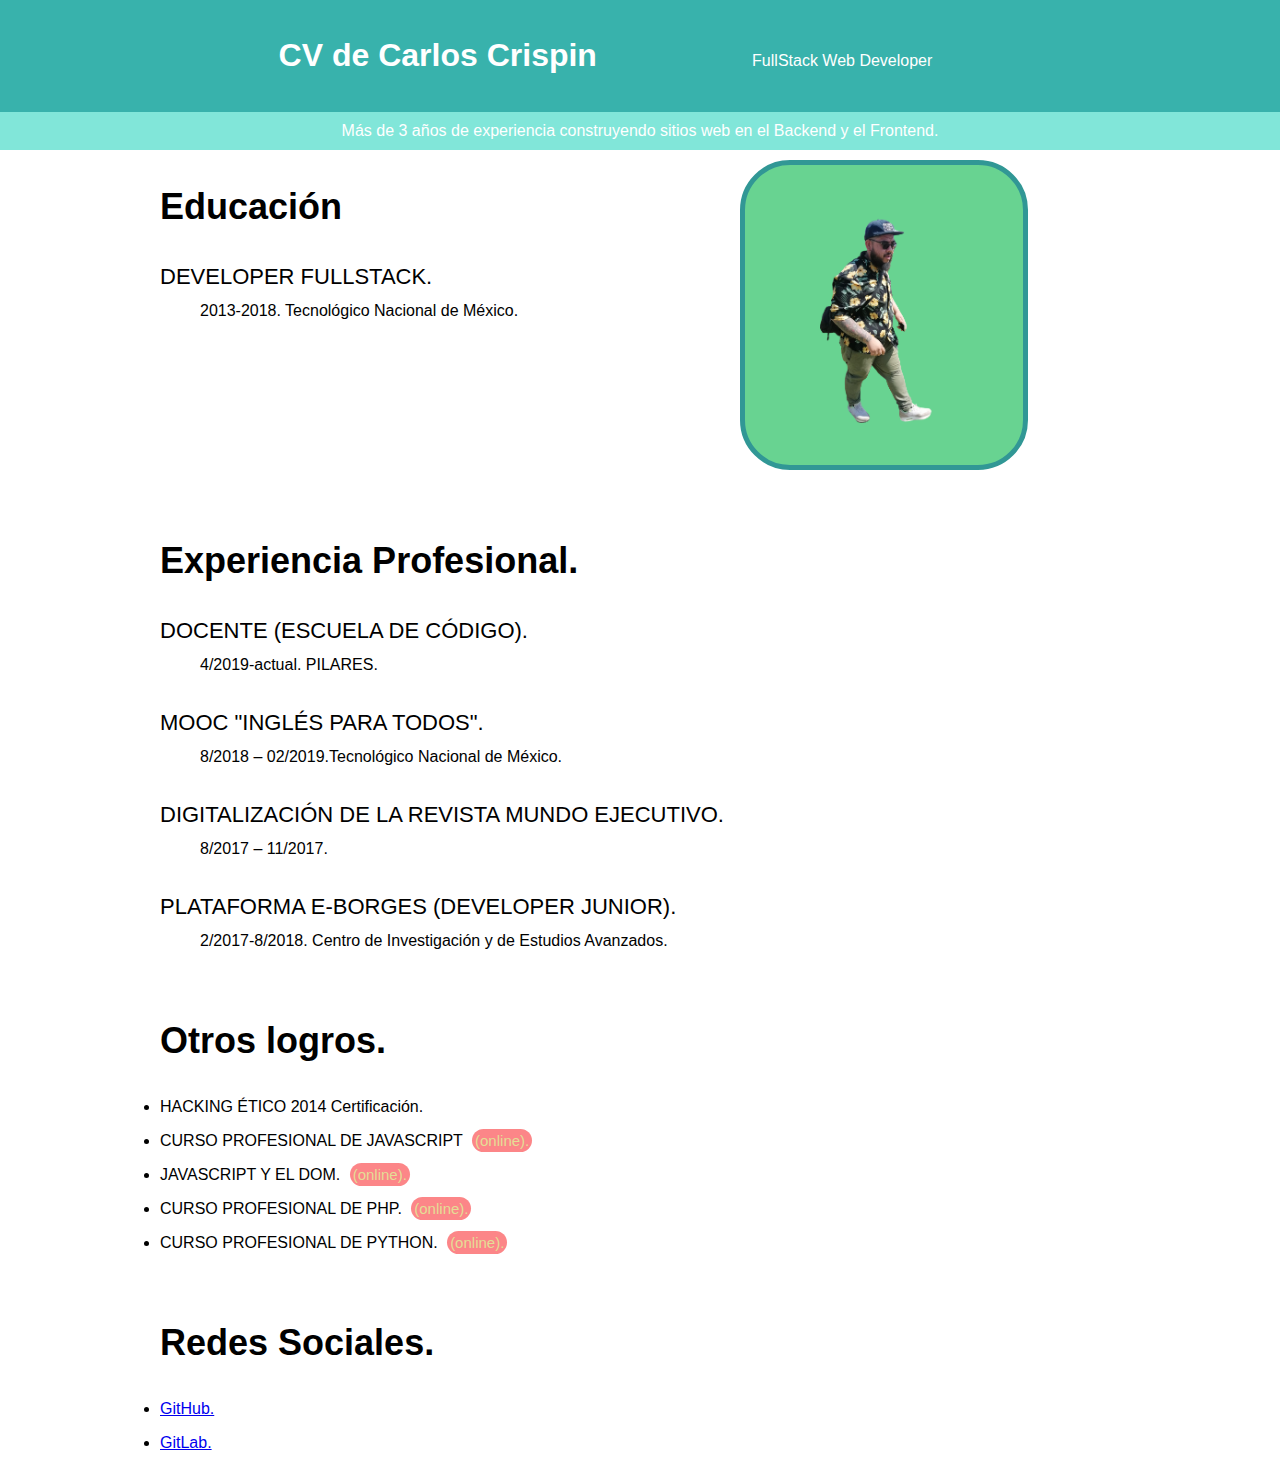
<file: CV/index.html>
<!-- declaracion de tipo de documento -->
<!DOCTYPE html>
<!-- base raíz -->
<html lang="es">
  <head>
    <!-- datos que describen otros datos -->
    <meta charset="UTF-8" />
    <!-- info añadida sobre la información inicial -->
    <meta name="viewport" content="width=device-width, initial-scale=1.0" />
    <meta
      name="description"
      content="Carlos es un desarrollador Web con 2 años de experiencia trabajando en el Backend y el Frontend"
    />
    <!--   <meta property="og:title" content="The Rock" />
    <meta property="og:type" content="video.movie" />
    <meta property="og:url" content="http://www.imdb.com/title/tt0117500/" />
    <meta
      property="og:image"
      content="http://ia.media-imdb.com/images/rock.jpg"
    /> -->
    <link rel="stylesheet" href="style.css" />
    <title>Juan Carlos Crispin Gómez</title>
  </head>
  <body style="font-family: Arial, Helvetica, sans-serif;margin: 0;">
    <header
      style="background-color: #38B2AC; color: #fff; text-align: center;padding: 16px;"
    >
      <h1 style="display: inline-block;width: 400px;font-weight: 700;">
        CV de Carlos Crispin
      </h1>
      <p style="display: inline-block;width: 400px;font-weight: 200;">
        FullStack Web Developer
      </p>
    </header>
    <div
      style="background-color:#81E6D9;color:white;padding: 10px;text-align: center;"
    >
      Más de 3 años de experiencia construyendo sitios web en el Backend y el
      Frontend.
    </div>

    <section>
      <div style="width: 960px;margin-left:auto;margin-right:auto;">
        <div>
          <div style="display:inline-block;width:60%; vertical-align:top;">
            <h3 style="font-size: 36px;font-weight: 700;">Educación</h3>
            <dl>
              <dt
                style="font-size: 22px;text-transform: uppercase;margin-bottom: 12px;margin-top: 36px;"
              >
                Developer FullStack.
              </dt>
              <dd>2013-2018. Tecnológico Nacional de México.</dd>
            </dl>
          </div>
          <div style="display:inline-block;width: 30%; margin-top: 10px;">
            <div
            style="padding: 15px; background-color: #68D391; border-radius: 50px;border: 5px solid #319795;text-align: center
            ;"
          >
            <img src="img/fondo.png" alt="perfil" style="width:200px;" />
          </div>
          </div>
        </div>

        <div style="margin-top:70px">
          <h3 style="font-size: 36px;font-weight: 700;">
            Experiencia Profesional.
          </h3>
          <dl>
            <dt
              style="font-size: 22px;text-transform: uppercase;margin-bottom: 12px;margin-top: 36px;"
            >
              Docente (Escuela de código).
            </dt>
            <dd>4/2019-actual. PILARES.</dd>

            <dt
              style="font-size: 22px;text-transform: uppercase;margin-bottom: 12px;margin-top: 36px;"
            >
              MOOC "Inglés para todos".
            </dt>
            <dd>
              8/2018 – 02/2019.Tecnológico Nacional de México.
            </dd>
            <dt
              style="font-size: 22px;text-transform: uppercase;margin-bottom: 12px;margin-top: 36px;"
            >
              Digitalización de la Revista Mundo Ejecutivo.
            </dt>
            <dd>
              8/2017 – 11/2017.
            </dd>
            <dt
              style="font-size: 22px;text-transform: uppercase;margin-bottom: 12px;margin-top: 36px;"
            >
              Plataforma E-borges (developer junior).
            </dt>
            <dd>
              2/2017-8/2018. Centro de Investigación y de Estudios Avanzados.
            </dd>
          </dl>
        </div>
        <!-- <div style="margin-top:70px">

            <h3 style="font-size: 36px;font-weight: 700;">
              Otros logros academicos.
            </h3>
            <dl>
              <dt
                style="font-size: 22px;text-transform: uppercase;margin-bottom: 12px;margin-top: 36px;"
              >
                Hacking ético.
              </dt>
              <dd>2014 Certificación.</dd>
              <dt
                style="font-size: 22px;text-transform: uppercase;margin-bottom: 12px;margin-top: 36px;"
              >
                Curso Profesional de JavaScript.
              </dt>
              <dd>2020 Certificación.</dd>
              <dt
                style="font-size: 22px;text-transform: uppercase;margin-bottom: 12px;margin-top: 36px;"
              >
                Curso Profesional de JavaScript.<span style="border-radius:20px;background-color:#fc8688;margin-left:25px; color:#e5dd95;font-size :10px;padding:8px">(online).</span>
              </dt>
              <dd>2020 Certificación.</dd>
              <dt
                style="font-size: 22px;text-transform: uppercase;margin-bottom: 12px;margin-top: 36px;"
              >
              JavaScript y el DOM.<span style="border-radius:20px;background-color:#fc8688;margin-left:25px; color:#e5dd95;font-size :10px;padding:8px">(online).</span>
              </dt>
              <dd>2020 Certificación.</dd>
              <dt
                style="font-size: 22px;text-transform: uppercase;margin-bottom: 12px;margin-top: 36px;"
              >
              Curso profesional de PHP.<span style="border-radius:20px;background-color:#fc8688;margin-left:25px; color:#e5dd95;font-size :10px;padding:8px">(online).</span>
              </dt>
              <dd>2020 Certificación.</dd>
              <dt
                style="font-size: 22px;text-transform: uppercase;margin-bottom: 12px;margin-top: 36px;"
              >
              Curso Profesional de Python. <span style="border-radius:20px;background-color:#fc8688;margin-left:25px; color:#e5dd95;font-size :10px;padding:8px">(online).</span>

              </dt>
              <dd>2020 Certificación.</dd>
            </dl>
          </div> -->
        <div style="margin-top:70px">
          <h3 style="font-size: 36px;font-weight: 700;">
            Otros logros.
          </h3>
          <ul style="margin-top:12px;padding:0px;">
            <li style="margin-top:16px">HACKING ÉTICO 2014 Certificación.</li>
            <li style="margin-top:16px">
              CURSO PROFESIONAL DE JAVASCRIPT
              <span
                style="border-radius:20px;background-color:#fc8688;margin-left:5px; color:#e5dd95;font-size :15px;padding:3px"
                >(online).</span
              >
            </li>
            <li style="margin-top:16px">
              JAVASCRIPT Y EL DOM.
              <span
                style="border-radius:20px;background-color:#fc8688;margin-left:5px; color:#e5dd95;font-size :15px;padding:3px"
                >(online).</span
              >
            </li>
            <li style="margin-top:16px">
              CURSO PROFESIONAL DE PHP.
              <span
                style="border-radius:20px;background-color:#fc8688;margin-left:5px; color:#e5dd95;font-size :15px;padding:3px"
                >(online).</span
              >
            </li>
            <li style="margin-top:16px">
              CURSO PROFESIONAL DE PYTHON.
              <span
                style="border-radius:20px;background-color:#fc8688;margin-left:5px; color:#e5dd95;font-size :15px;padding:3px"
                >(online).</span
              >
            </li>
          </ul>
        </div>
        <div style="margin-top:70px">
          <h3 style="font-size: 36px;font-weight: 700;">
            Redes Sociales.
          </h3>
          <ul style="margin-top:12px;padding:0px;">
            <li style="margin-top:16px">
              <a href="https://github.com/CarlossCrispin" target="_blank"
                >GitHub.</a
              >
            </li>
            <li style="margin-top:16px">
              <a href="https://gitlab.com/dashboard/projects" target="_blank"
                >GitLab.</a
              >
            </li>
          </ul>
        </div>
      </div>
    </section>
  </body>
</html>
</file>
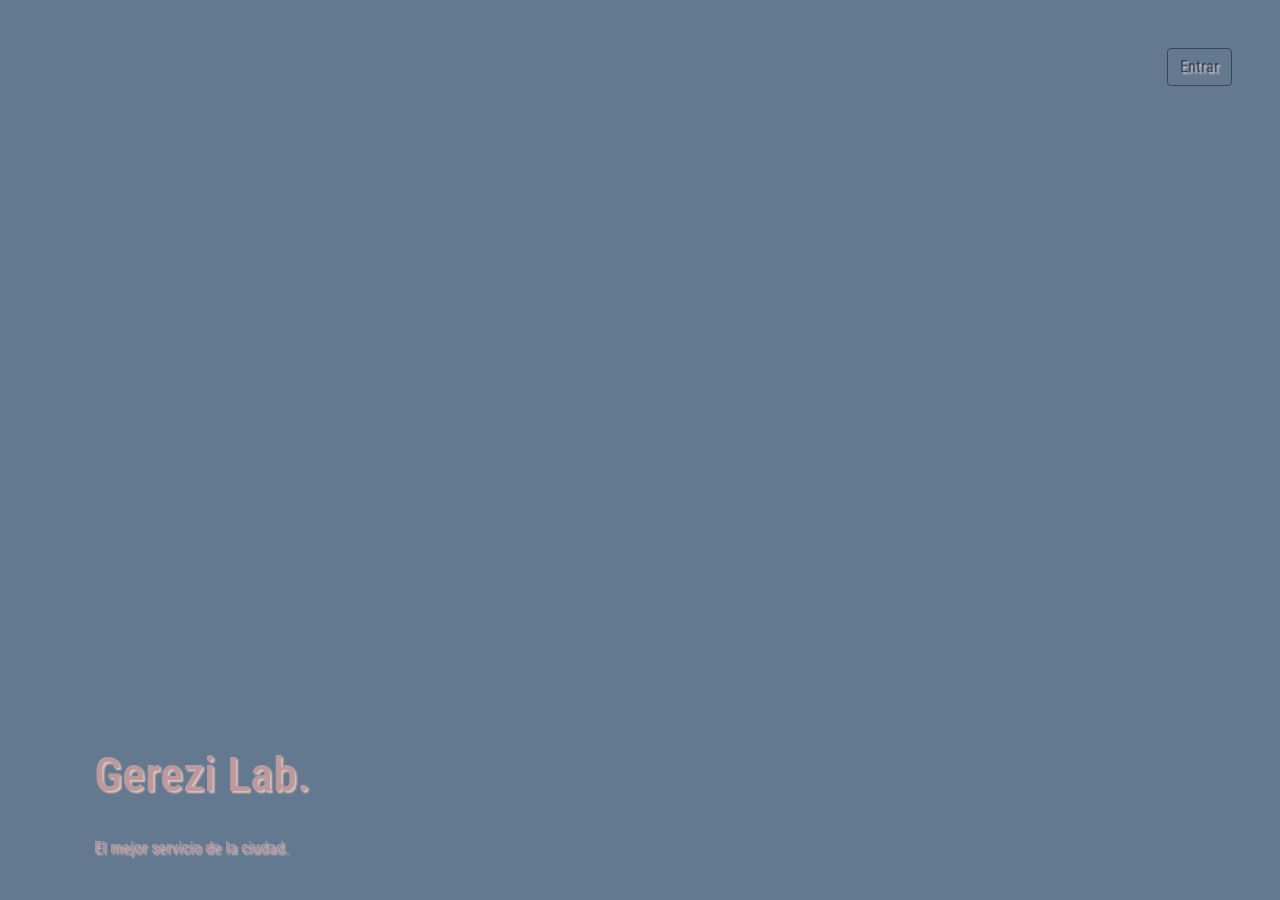
<file: Gerezi/index.html>
<!DOCTYPE html>
<html lang="es">
  <head>
    <meta charset="UTF-8" />
    <meta name="description" content="nails,uñas,esmalte,spa" />
    <meta http-equiv="X-UA-Compatible" content="IE=7" />
    <meta name="keywords" content="nails" />
    <meta name="author" content="@CarlossCrispin" />
    <meta name="viewport" content="width=device-width, initial-scale=1.0" />
    <!-- fonts -->
    <link href="https://fonts.googleapis.com/css?family=Dancing+Script|Roboto+Condensed&display=swap" rel="stylesheet">
    <!-- bootstrap -->
    <link
      rel="stylesheet"
      href="https://stackpath.bootstrapcdn.com/bootstrap/4.4.1/css/bootstrap.min.css"
      integrity="sha384-Vkoo8x4CGsO3+Hhxv8T/Q5PaXtkKtu6ug5TOeNV6gBiFeWPGFN9MuhOf23Q9Ifjh"
      crossorigin="anonymous"
    />
    <link rel="stylesheet" href="style/normalize.css" />
    <link rel="stylesheet" href="style/style.css" />
    <link rel="stylesheet" href="style/animated.css" />
    <link rel="icon" type="image/png" href="images/icon.png">
    <title>Gerezi</title>
  </head>
  <body>
    <header class="header-main p-5">
       <a href="home.html" class="btn btn-outline-dark float-right animated bounce infinite "> Entrar</a>
     
      <div class="container fixed-bottom p-4">
          <div class="mt-auto">
              <h1 class="animated bounceInLeft">Gerezi Lab.</h1>
              <p class="animated bounceInLeft">El mejor servicio de la ciudad.</p>
          </div>

      </div>
    </header>
  </body>
  <script
    src="https://code.jquery.com/jquery-3.4.1.slim.min.js"
    integrity="sha384-J6qa4849blE2+poT4WnyKhv5vZF5SrPo0iEjwBvKU7imGFAV0wwj1yYfoRSJoZ+n"
    crossorigin="anonymous"
  ></script>
  <script
    src="https://cdn.jsdelivr.net/npm/popper.js@1.16.0/dist/umd/popper.min.js"
    integrity="sha384-Q6E9RHvbIyZFJoft+2mJbHaEWldlvI9IOYy5n3zV9zzTtmI3UksdQRVvoxMfooAo"
    crossorigin="anonymous"
  ></script>
  <script
    src="https://stackpath.bootstrapcdn.com/bootstrap/4.4.1/js/bootstrap.min.js"
    integrity="sha384-wfSDF2E50Y2D1uUdj0O3uMBJnjuUD4Ih7YwaYd1iqfktj0Uod8GCExl3Og8ifwB6"
    crossorigin="anonymous"
  ></script>
</html>
</file>
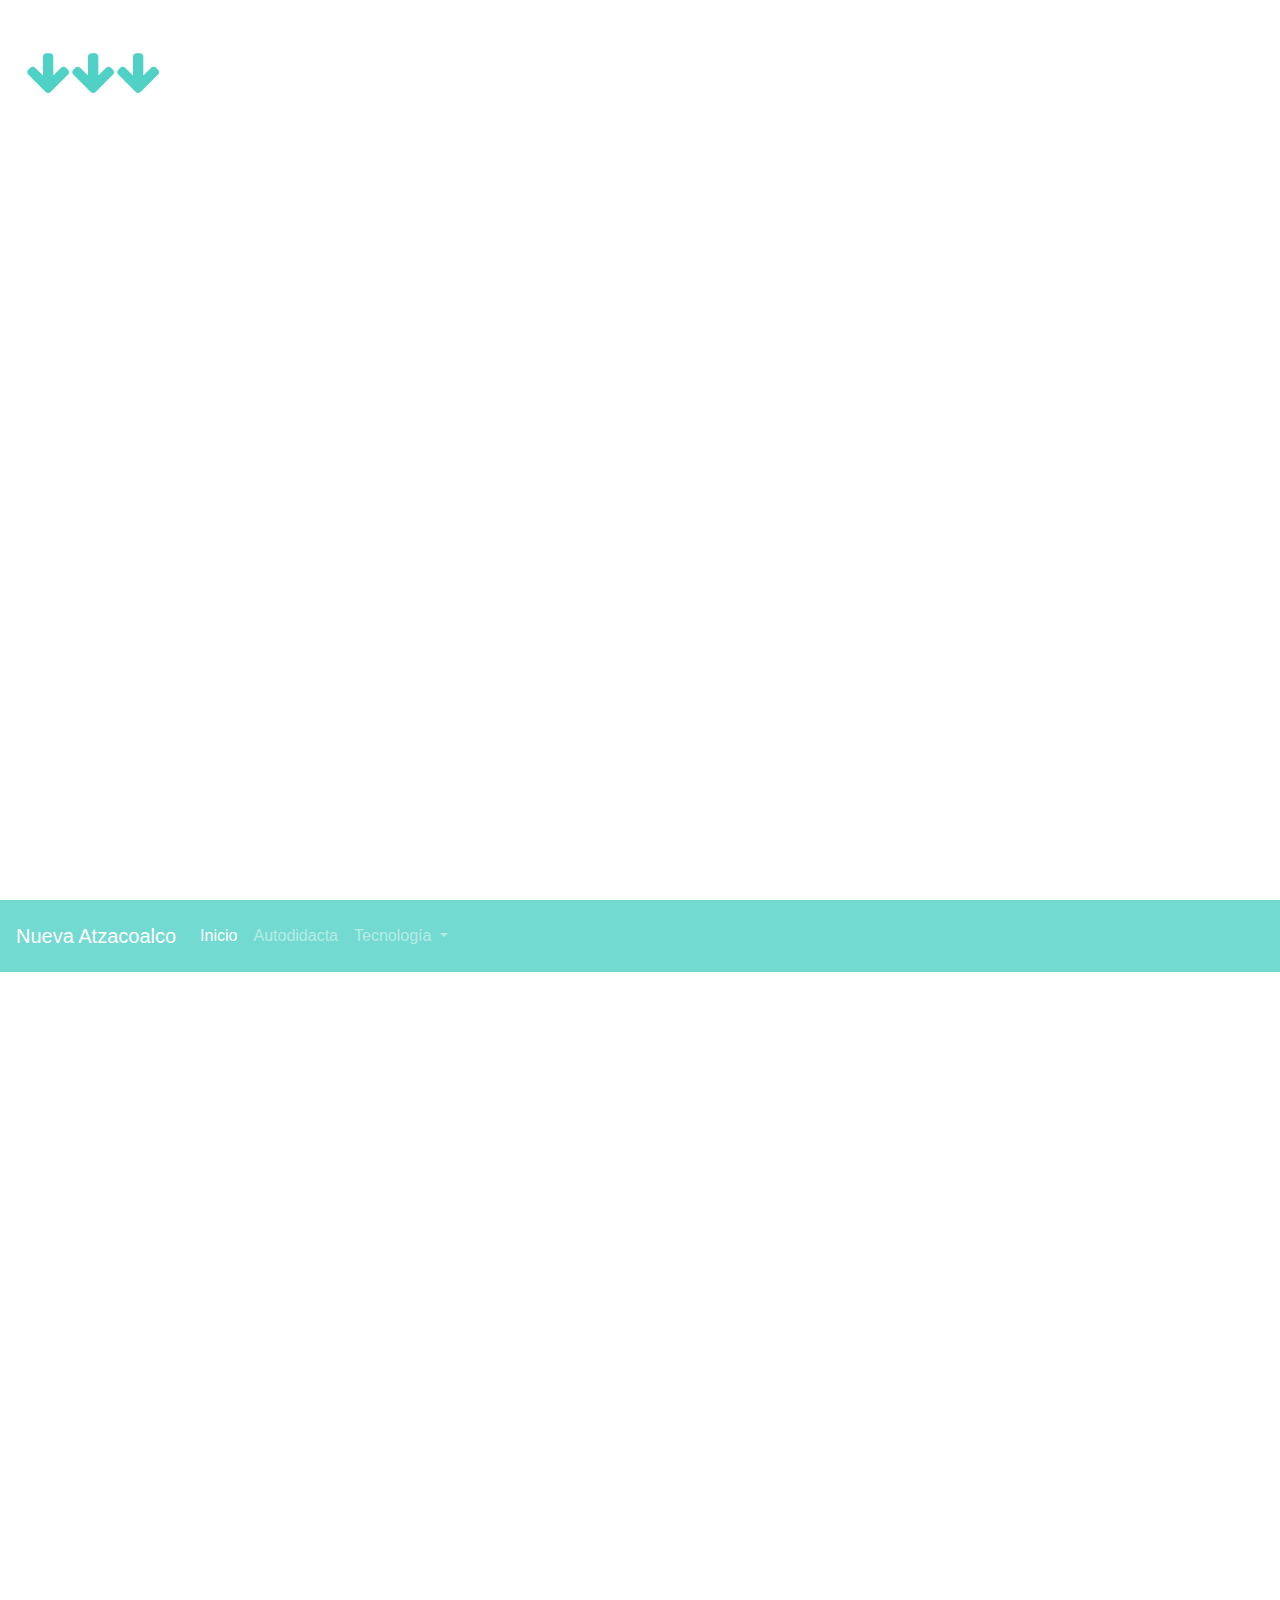
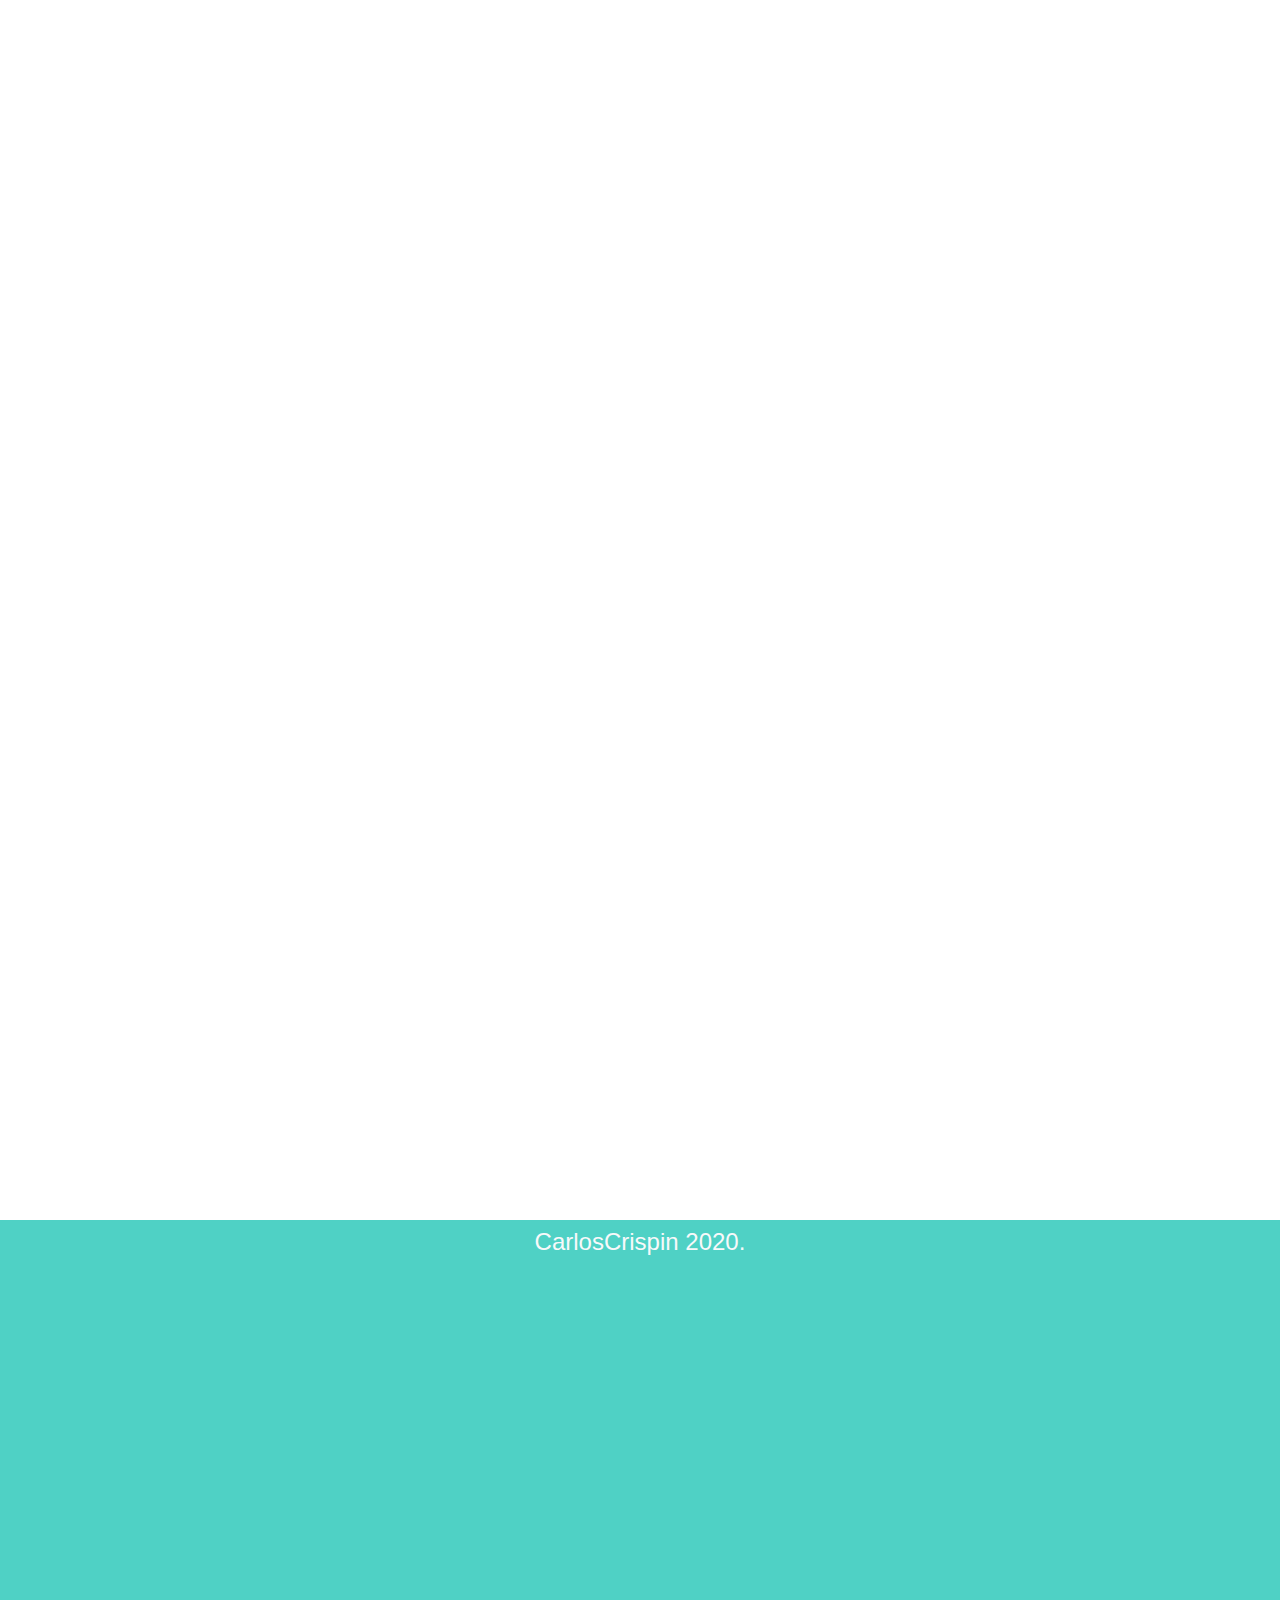
<file: info/index.html>
<!DOCTYPE html>
<html lang="en">
  <head>
    <!-- Required meta tags -->
    <meta charset="utf-8" />
    <meta
      name="viewport"
      content="width=device-width, initial-scale=1, shrink-to-fit=no"
    />

    <!-- Bootstrap CSS -->
    <link
      rel="stylesheet"
      href="https://stackpath.bootstrapcdn.com/bootstrap/4.4.1/css/bootstrap.min.css"
      integrity="sha384-Vkoo8x4CGsO3+Hhxv8T/Q5PaXtkKtu6ug5TOeNV6gBiFeWPGFN9MuhOf23Q9Ifjh"
      crossorigin="anonymous"
    />
    <!-- animacion -->
    <link rel="stylesheet" href="./css/animate.css" />
    <!-- iconos -->
    <link
      rel="stylesheet"
      href="https://cdnjs.cloudflare.com/ajax/libs/font-awesome/4.7.0/css/font-awesome.min.css"
    />
    <!-- interno -->
    <link rel="stylesheet" href="./css/style.css" />
    <link rel="icon" type="image/png" href="./img/13.svg" />
    <title>Nueva Atzacoalco</title>
  </head>
  <body>
    <!-- dir -->
    <div class="middle animated bounceInUp" id="inicio">
      <i
        class="fa fa-arrow-down wow bounce "
        data-wow-iteration="infinite"
      ></i>
      <br>
      <i
        class="fa fa-arrow-down wow bounce "
        data-wow-iteration="infinite"
      ></i>
      <br>
      <i
        class="fa fa-arrow-down wow bounce "
        data-wow-iteration="infinite"
      ></i>
      
    </div>
    <!-- hero -->
    <header class="hero" id="hero">
      <div>
        <h1
          class="animated bounceInLeft"
          data-wow-iteration="infinite"
          data-wow-duration="500ms"
        >
          La educación es un derecho de todas y todos.
        </h1>
        <p
          class="wow bounceInUp"
        >
          ¿Por que ser autodidacta con el uso de las tecnologías?.
        </p>
      </div>
    </header>

    <!-- navegacion -->
    <nav
      class="nav navbar sticky-top navbar-expand-lg navbar-dark bg-dark py-3"
    >
      <a class="navbar-brand" href="#inicio">Nueva Atzacoalco</a>
      <button
        class="navbar-toggler"
        type="button"
        data-toggle="collapse"
        data-target="#navbarSupportedContent"
        aria-controls="navbarSupportedContent"
        aria-expanded="false"
        aria-label="Toggle navigation"
      >
        <span class="navbar-toggler-icon"></span>
      </button>

      <div class="collapse navbar-collapse" id="navbarSupportedContent">
        <ul class="navbar-nav mr-auto">
          <li class="nav-item active">
            <a class="nav-link" href="#ini"
              >Inicio <span class="sr-only">(current)</span></a
            >
          </li>
          <li class="nav-item">
            <a class="nav-link" href="#autodidacta">Autodidacta</a>
          </li>

          <li class="nav-item dropdown">
            <a
              class="nav-link dropdown-toggle"
              href="#"
              id="navbarDropdown"
              role="button"
              data-toggle="dropdown"
              aria-haspopup="true"
              aria-expanded="false"
            >
              Tecnología
            </a>
            <div class="dropdown-menu" aria-labelledby="navbarDropdown">
              <a class="dropdown-item" href="#tec">Beneficios</a>
              <div class="dropdown-divider"></div>
              <a class="dropdown-item" href="#autonomia">Autonomía</a>
              <a class="dropdown-item" href="#pen">Pensamiento</a>
              <a class="dropdown-item" href="#trabajo">Trabajo</a>
              <a class="dropdown-item" href="#flexi">Flexibilidad</a>
            </div>
          </li>
        </ul>
      </div>
    </nav>

    <!-- main -->
    <div class="container">
      <div class="pantalla">
        <h1 class="wow bounceInDown text-center mb-4">PILARES</h1>
        <h1 class="wow bounceInDown text-center mb-4">Nueva Atzacoalco</h1>
        <hr class="wow bounceInDown"/>
      </div>
      

      <div class="col-12 mt-2">
        <!-- 1 -->
        <div class="row pantalla" id="autodidacta">
          <div class="col-12 col-md-6  align-self-center pantalla">
            <h4 class="wow bounceInLeft text-center">
              ¿Qué es ser una persona autodidacta?
            </h4>
            <p class="text-justify wow bounceInLeft mt-5">
              Un autodidacta es aquel que se instruye y realiza el aprendizaje
              de nuevos conocimientos a través de sus propios medios, es decir,
              no busca la instrucción y la enseñanza a partir de los medios
              tradicionales como la escuela o los maestros, sino que opta por
              aprender los conocimientos por su propios medios (libros, medios audivisuales o el uso de la internet).
            </p>
          </div>
          <div
            class="col-12 col-md-6  wow-imgage wow animated bounceInRight"
          >
            <img src="./img/read.svg" alt="read" class="img-fluid" />
          </div>
        </div>
        <!-- 2 -->
        <div class="row pantalla" id="tec">
          <div
            class="col-6  wow-imgage wow animated bounceInDown mt-5 align-self-center pantalla"
          >
            <img src="./img/10.png" alt="read" class="img-fluid" />
          </div>
          <div class="col-6 align-self-center pantalla">
            <h4 class="tex-center wow zoomIn mt-5">
              Beneficios del uso de la tecnología en la educación.
            </h4>
            <p
              class="text-justify wow bounceInUp mt-5"
              
              id="autod"
            >
              Facilita la comprensión. El uso de herramientas tecnológicas
              motiva y hace que los estudiantes mantengan la atención más
              fácilmente. Consecuentemente, los contenidos se asimilan más
              rápido.
            </p>
            <hr class="text-justify wow bounceInUp mt-5"  />
          </div>
        </div>
        <!-- 3 -->
        <div class="row pantalla" id="autonomia">
          <div class="col-12 col-md-6  align-self-center pantalla" id="auto">
            <h4 class="tex-center wow zoomIn mt-5">
              Autonomía.
            </h4>
            <p class="text-justify wow bounceInLeft mt-5" >
              Desarrollan el autoaprendizaje para formar personas
              autosuficientes capaces de resolver cualquier problema real. El
              uso de tecnologías propicia proponer estudios de casos y hacerles
              partícipes de la propia administración y gestión de los
              contenidos. Se trata de una metodología dónde se enseña a los
              aprendizs a aprender a aprender, construir su propio conocimiento.
              Además, Internet permite infinidad de fuentes de información y
              propicia la habilidad de seleccionar y gestionar la más apropiada.
            </p>
          </div>
          <div
            class="col-12 col-md-6  wow-imgage wow animated bounceInRight"
          >
            <img src="./img/3.svg" alt="read" class="img-fluid" />
            <hr class="text wow bounceInRight mt-5"  />
          </div>
        </div>
        <!-- 4 -->
        <div class="row pantalla" id="pen">
          <div class="col-6 align-self-center pantalla">
            <h4 class="tex-center wow zoomIn mt-5">
              Pensamiento crítico.
            </h4>
            <p class="text-justify wow bounceInLeft mt-5" >
              Internet y las redes sociales significan
              compartir puntos de vista y opiniones, debatir es muy importante
              cuando los cerebros se están desarrollando. Además, la enorme
              posibilidad que te da la tecnología de romper el paradigma
              espacio-tiempo, permite interconectar infinitas fuentes de
              conocimiento a nivel mundial, conectar con personas de otros
              países y culturas e intercambiar información.
            </p>
            <hr class="wow bounceInLeft mt-5"  />
          </div>
          <div
            class="col-6  wow-imgage wow bounceInRight align-self-center pantalla"
          >
            <img src="./img/2.svg" alt="read" class="img-fluid" />
          </div>
        </div>
        <!-- 5 -->
        <div class="row pantalla" id="trabajo">
          <div
            class="col-12 col-md-6  wow-imgage wow animated bounceInDown pantalla"
          >
            <img src="./img/11.svg" alt="read" class="img-fluid" />
          </div>
          <div class="col-12 col-md-6 align-self-center ">
            <h4 class="tex-center wow zoomIn mt-5">
              Trabajo en equipo. 
            </h4>
            <p class="text-justify wow bounceInRight mt-5" >
              La tecnología genera interacción entre los
              aprendizs y favorece el trabajo en equipo. En el ámbito profesional
              la mayoría de los proyectos que se desarrollan son en equipo y
              requieren la colaboración de diferentes profesionales, desarrollar
              la capacidad de trabajo en equipo ya desde niños es fundamental.
            </p>
            <hr class="wow bounceInRight mt-5"  />
          </div>
        </div>
        <!-- 6 -->
        <div class="row pantalla" id="flexi">
          <div class="col-6 align-self-center pantalla">
            <h4 class="tex-center wow zoomIn mt-5">
              Flexibilidad. 
            </h4>
            <p class="text-justify wow bounceInLeft mt-5" >
              Los estudiantes pueden seguir ritmos distintos en su
              aprendizaje teniendo contenidos adicionales o materiales de apoyo
              dependiendo de las necesidades.
            </p>
          </div>
          <div
            class="col-6  wow-imgage wow animated bounceInRight mt-5 align-self-center align-self-center"
            data-wow-delay="0.3s"
          >
            <img src="./img/12.png" alt="read" class="img-fluid" />
          </div>
        </div>
      </div>
    </div>

    <!-- footer  -->
    <div
      class="py-2 text-center text-light align-self-center pantalla"
      style="background-color: #4FD1C5;"
    >
      <div class="align-self-center">
        <h4>CarlosCrispin 2020.</h4>
      </div>
    </div>
  </body>
  <!-- Optional JavaScript -->
  <!-- jQuery first, then Popper.js, then Bootstrap JS -->
  <script
    src="https://code.jquery.com/jquery-3.4.1.slim.min.js"
    integrity="sha384-J6qa4849blE2+poT4WnyKhv5vZF5SrPo0iEjwBvKU7imGFAV0wwj1yYfoRSJoZ+n"
    crossorigin="anonymous"
  ></script>
  <script
    src="https://cdn.jsdelivr.net/npm/popper.js@1.16.0/dist/umd/popper.min.js"
    integrity="sha384-Q6E9RHvbIyZFJoft+2mJbHaEWldlvI9IOYy5n3zV9zzTtmI3UksdQRVvoxMfooAo"
    crossorigin="anonymous"
  ></script>
  <script
    src="https://stackpath.bootstrapcdn.com/bootstrap/4.4.1/js/bootstrap.min.js"
    integrity="sha384-wfSDF2E50Y2D1uUdj0O3uMBJnjuUD4Ih7YwaYd1iqfktj0Uod8GCExl3Og8ifwB6"
    crossorigin="anonymous"
  ></script>
  <!-- interno -->
  <script src="./js/wow.js"></script>
</html>
</file>
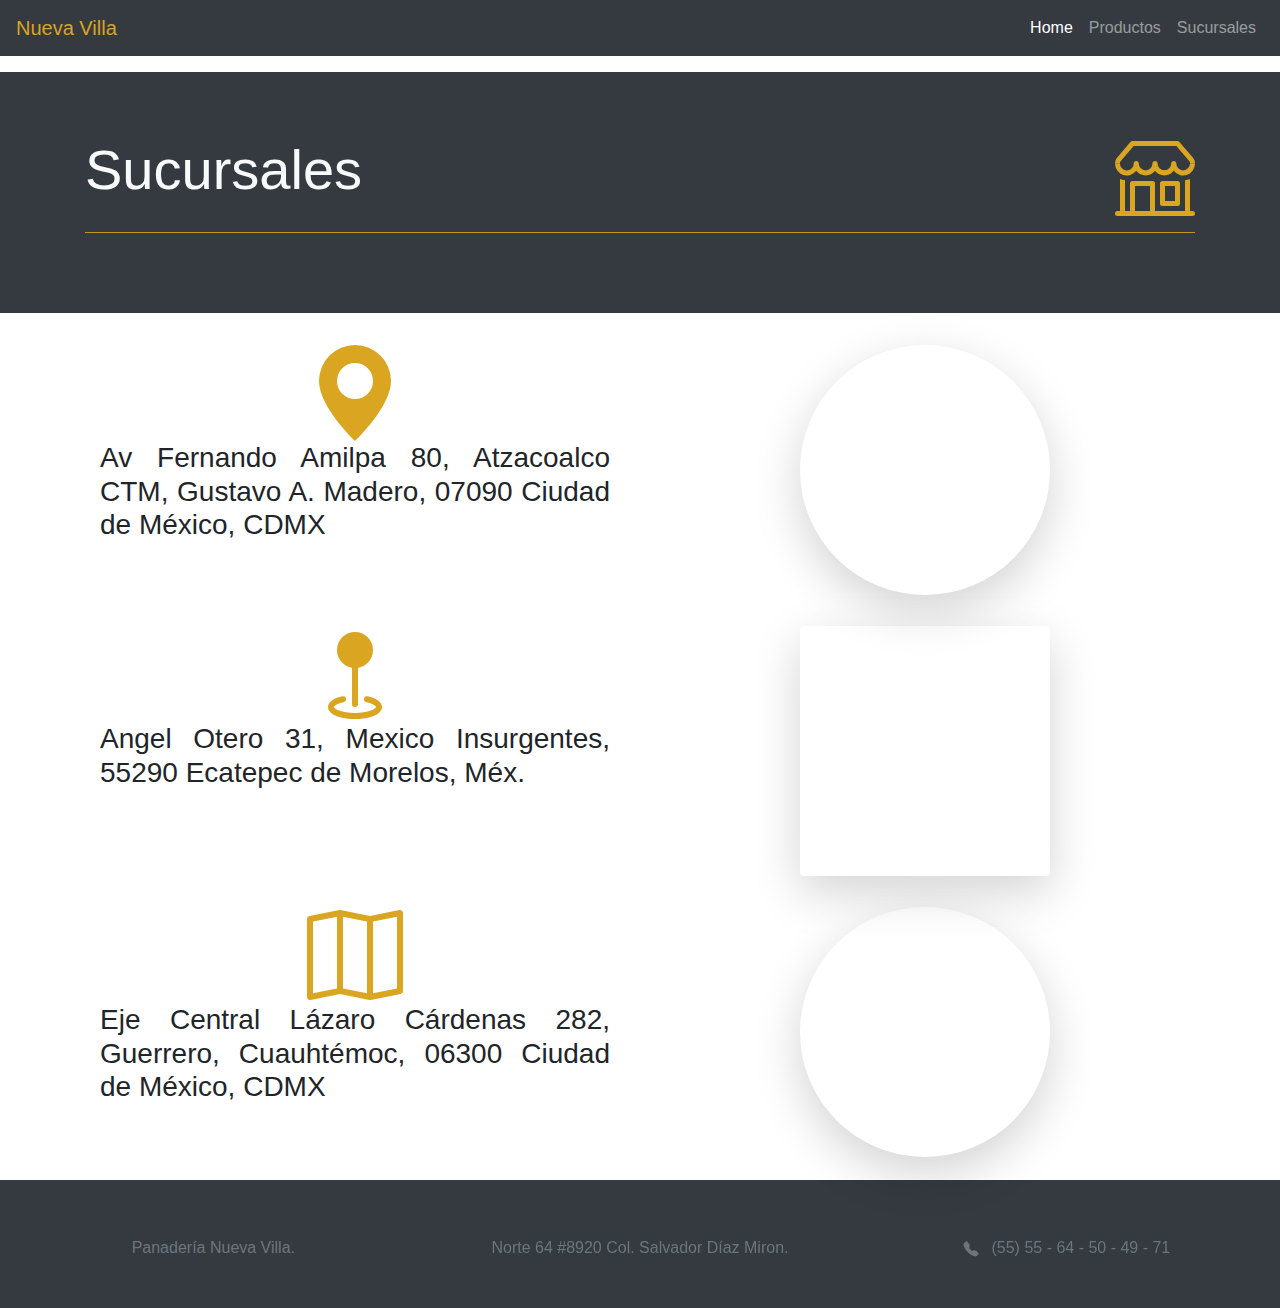
<file: nuevaVilla/sucursales.html>
<!DOCTYPE html>
<html lang="es">
  <head>
    <!-- Required meta tags -->
    <meta charset="utf-8" />
    <meta
      name="viewport"
      content="width=device-width, initial-scale=1, shrink-to-fit=no"
    />

    <!-- Bootstrap CSS -->
    <link
      rel="stylesheet"
      href="https://stackpath.bootstrapcdn.com/bootstrap/4.4.1/css/bootstrap.min.css"
      integrity="sha384-Vkoo8x4CGsO3+Hhxv8T/Q5PaXtkKtu6ug5TOeNV6gBiFeWPGFN9MuhOf23Q9Ifjh"
      crossorigin="anonymous"
    />

    <!-- Estilo Externo Propio -->
    <link rel="stylesheet" href="style.css" />

    <title>Nueva Villa</title>
  </head>

  <body>
    <nav class="navbar navbar-expand-lg navbar-dark bg-dark">
      <a class="navbar-brand text-principal" href="#">Nueva Villa</a>
      <!-- Función de js  -->
      <button
        class="navbar-toggler"
        type="button"
        data-toggle="collapse"
        data-target="#navbarNav"
        aria-controls="navbarNav"
        aria-expanded="false"
        aria-label="Toggle navigation"
      >
        <span class="navbar-toggler-icon"></span>
      </button>
      <div class="collapse navbar-collapse" id="navbarNav">
        <!-- ml-auto = display flex lo que sería flex-end -->
        <!-- Utilizamos el ml-auto para mandar o enviar al extremos derecho la lista "ul" del menú -->
        <!-- El rango de valores en bootstrap abarcan del 0 al 5 y al poner auto es que se quiere todo -->
        <ul class="navbar-nav ml-auto">
          <li class="nav-item active">
            <a class="nav-link" href="index.html"
              >Home <span class="sr-only">(current)</span></a
            >
          </li>
          <li class="nav-item">
            <!-- heref = valor de el nombre del documento con extension -->
            <a class="nav-link" href="catalogo.html">Productos</a>
          </li>
          <li class="nav-item">
            <a class="nav-link" href="sucursales.html">Sucursales</a>
          </li>
        </ul>
      </div>
    </nav>

    <!-- header -->
    <div class="jumbotron jumbotron-fluid mt-3 bg-dark text-light">
      <div class="container">
        <div class="row">
          <div class="col-6">
            <h1 class="display-4">Sucursales</h1>
          </div>
          <div class="col-6">
            <svg
              width="5em"
              height="5em"
              viewBox="0 0 16 16"
              class="bi bi-shop text-gold float-right"
              fill="currentColor"
              xmlns="http://www.w3.org/2000/svg"
            >
              <path
                fill-rule="evenodd"
                d="M0 15.5a.5.5 0 0 1 .5-.5h15a.5.5 0 0 1 0 1H.5a.5.5 0 0 1-.5-.5zM3.12 1.175A.5.5 0 0 1 3.5 1h9a.5.5 0 0 1 .38.175l2.759 3.219A1.5 1.5 0 0 1 16 5.37v.13h-1v-.13a.5.5 0 0 0-.12-.325L12.27 2H3.73L1.12 5.045A.5.5 0 0 0 1 5.37v.13H0v-.13a1.5 1.5 0 0 1 .361-.976l2.76-3.22z"
              />
              <path
                d="M2.375 6.875c.76 0 1.375-.616 1.375-1.375h1a1.375 1.375 0 0 0 2.75 0h1a1.375 1.375 0 0 0 2.75 0h1a1.375 1.375 0 1 0 2.75 0h1a2.375 2.375 0 0 1-4.25 1.458 2.371 2.371 0 0 1-1.875.917A2.37 2.37 0 0 1 8 6.958a2.37 2.37 0 0 1-1.875.917 2.37 2.37 0 0 1-1.875-.917A2.375 2.375 0 0 1 0 5.5h1c0 .76.616 1.375 1.375 1.375z"
              />
              <path
                d="M4.75 5.5a.5.5 0 1 1-1 0 .5.5 0 0 1 1 0zm3.75 0a.5.5 0 1 1-1 0 .5.5 0 0 1 1 0zm3.75 0a.5.5 0 1 1-1 0 .5.5 0 0 1 1 0z"
              />
              <path
                fill-rule="evenodd"
                d="M2 7.846V7H1v.437c.291.207.632.35 1 .409zm-1 .737c.311.14.647.232 1 .271V15H1V8.583zm13 .271a3.354 3.354 0 0 0 1-.27V15h-1V8.854zm1-1.417c-.291.207-.632.35-1 .409V7h1v.437zM3 9.5a.5.5 0 0 1 .5-.5h4a.5.5 0 0 1 .5.5V15H7v-5H4v5H3V9.5zm6 0a.5.5 0 0 1 .5-.5h3a.5.5 0 0 1 .5.5v4a.5.5 0 0 1-.5.5h-3a.5.5 0 0 1-.5-.5v-4zm1 .5v3h2v-3h-2z"
              />
            </svg>
          </div>
        </div>
        <hr />
      </div>
    </div>

    <!-- MAIN -->

    <div class="container text-center">
      <div class="row mt-4">
        <div class="col-sm-12 col-md-6 ">
          <svg
            width="6em"
            height="6em"
            viewBox="0 0 16 16"
            class="bi bi-geo-alt text-gold"
            fill="currentColor"
            xmlns="http://www.w3.org/2000/svg"
          >
            <path
              fill-rule="evenodd"
              d="M8 16s6-5.686 6-10A6 6 0 0 0 2 6c0 4.314 6 10 6 10zm0-7a3 3 0 1 0 0-6 3 3 0 0 0 0 6z"
            />
          </svg>
          <div class="container text-justify">
            <h3>Av Fernando Amilpa 80, Atzacoalco CTM, Gustavo A. Madero, 07090 Ciudad de México, CDMX</h3>
          </div>
        </div>
        <div class="col-sm-12 col-md-6 ">
          <iframe
            src="https://www.google.com/maps/embed?pb=!1m18!1m12!1m3!1d60177.53356933197!2d-99.1165529706652!3d19.4945116893589!2m3!1f0!2f0!3f0!3m2!1i1024!2i768!4f13.1!3m3!1m2!1s0x0%3A0x35d3c83733af78b9!2sPasteler%C3%ADas%20Esperanza%20(CTM%20Atzacoalco)!5e0!3m2!1ses-419!2smx!4v1597777685476!5m2!1ses-419!2smx"
            width="250"
            height="250"
            class="rounded-circle shadow-lg"
            frameborder="0"
            style="border: 0;"
            allowfullscreen=""
            aria-hidden="false"
            tabindex="0"
          ></iframe>
        </div>
      </div>
      <div class="row mt-4">
        <div class="col-sm-12 col-md-6 ">
          <svg
            width="6em"
            height="6em"
            viewBox="0 0 16 16"
            class="bi bi-geo text-gold"
            fill="currentColor"
            xmlns="http://www.w3.org/2000/svg"
          >
            <path d="M11 4a3 3 0 1 1-6 0 3 3 0 0 1 6 0z" />
            <path d="M7.5 4h1v9a.5.5 0 0 1-1 0V4z" />
            <path
              fill-rule="evenodd"
              d="M6.489 12.095a.5.5 0 0 1-.383.594c-.565.123-1.003.292-1.286.472-.302.192-.32.321-.32.339 0 .013.005.085.146.21.14.124.372.26.701.382.655.246 1.593.408 2.653.408s1.998-.162 2.653-.408c.329-.123.56-.258.701-.382.14-.125.146-.197.146-.21 0-.018-.018-.147-.32-.339-.283-.18-.721-.35-1.286-.472a.5.5 0 1 1 .212-.977c.63.137 1.193.34 1.61.606.4.253.784.645.784 1.182 0 .402-.219.724-.483.958-.264.235-.618.423-1.013.57-.793.298-1.855.472-3.004.472s-2.21-.174-3.004-.471c-.395-.148-.749-.336-1.013-.571-.264-.234-.483-.556-.483-.958 0-.537.384-.929.783-1.182.418-.266.98-.47 1.611-.606a.5.5 0 0 1 .595.383z"
            />
          </svg>
          <div class="container text-justify">
            <h3>Angel Otero 31, Mexico Insurgentes, 55290 Ecatepec de Morelos, Méx.</h3>
          </div>
        </div>
        <div class="col-sm-12 col-md-6 ">
          <iframe
            src="https://www.google.com/maps/embed?pb=!1m18!1m12!1m3!1d60177.53356933197!2d-99.1165529706652!3d19.4945116893589!2m3!1f0!2f0!3f0!3m2!1i1024!2i768!4f13.1!3m3!1m2!1s0x0%3A0x68220bd922c00e0e!2sExpendio%20de%20pan%20La%20Esperanza!5e0!3m2!1ses-419!2smx!4v1597778293325!5m2!1ses-419!2smx"
            width="250"
            height="250"
            class="rounded shadow-lg"
            frameborder="0"
            style="border: 0;"
            allowfullscreen=""
            aria-hidden="false"
            tabindex="0"
          ></iframe>
        </div>
      </div>
      <div class="row mt-4">
        <div class="col-sm-12 col-md-6 ">
          <svg
            width="6em"
            height="6em"
            viewBox="0 0 16 16"
            class="bi bi-map text-gold"
            fill="currentColor"
            xmlns="http://www.w3.org/2000/svg"
          >
            <path
              fill-rule="evenodd"
              d="M15.817.613A.5.5 0 0 1 16 1v13a.5.5 0 0 1-.402.49l-5 1a.502.502 0 0 1-.196 0L5.5 14.51l-4.902.98A.5.5 0 0 1 0 15V2a.5.5 0 0 1 .402-.49l5-1a.5.5 0 0 1 .196 0l4.902.98 4.902-.98a.5.5 0 0 1 .415.103zM10 2.41l-4-.8v11.98l4 .8V2.41zm1 11.98l4-.8V1.61l-4 .8v11.98zm-6-.8V1.61l-4 .8v11.98l4-.8z"
            />
          </svg>
          <div class="container text-justify">
            <h3>Eje Central Lázaro Cárdenas 282, Guerrero, Cuauhtémoc, 06300 Ciudad de México, CDMX</h3>
          </div>
        </div>
        <div class="col-sm-12 col-md-6 ">
          <iframe src="https://www.google.com/maps/embed?pb=!1m18!1m12!1m3!1d68647.34906275662!2d-99.11662616618904!3d19.496860255121653!2m3!1f0!2f0!3f0!3m2!1i1024!2i768!4f13.1!3m3!1m2!1s0x0%3A0x8cd3017260621053!2sPasteler%C3%ADas%20Esperanza%20(Tlatelolco)!5e0!3m2!1ses-419!2smx!4v1597778699575!5m2!1ses-419!2smx" width="250" height="250" class="rounded-circle shadow-lg" frameborder="0" style="border:0;" allowfullscreen="" aria-hidden="false" tabindex="0"></iframe>
        </div>
      </div>
    </div>

    <!-- Footer -->

    <footer class="footer mt-3 py-5 bg-dark text-center">
      <div class="container-fluid">
        <div class="row">
          <div class="col-sm-12 col-md-4 mt-2">
            <span class="text-muted">Panadería Nueva Villa.</span>
          </div>
          <div class="col-sm-12 col-md-4 mt-2">
            <span class="text-muted"
              >Norte 64 #8920 Col. Salvador Díaz Miron.</span
            >
          </div>
          <div class="col-sm-12 col-md-4 mt-2">
            <svg
              width="1em"
              height="1em"
              viewBox="0 0 16 16"
              class="bi bi-telephone-fill text-muted"
              fill="currentColor"
              xmlns="http://www.w3.org/2000/svg"
            >
              <path
                fill-rule="evenodd"
                d="M2.267.98a1.636 1.636 0 0 1 2.448.152l1.681 2.162c.309.396.418.913.296 1.4l-.513 2.053a.636.636 0 0 0 .167.604L8.65 9.654a.636.636 0 0 0 .604.167l2.052-.513a1.636 1.636 0 0 1 1.401.296l2.162 1.681c.777.604.849 1.753.153 2.448l-.97.97c-.693.693-1.73.998-2.697.658a17.47 17.47 0 0 1-6.571-4.144A17.47 17.47 0 0 1 .639 4.646c-.34-.967-.035-2.004.658-2.698l.97-.969z"
              />
            </svg>
            <span class="ml-2 text-muted">
              (55) 55 - 64 - 50 - 49 - 71
            </span>
          </div>
        </div>
      </div>
    </footer>

    <!-- Optional JavaScript -->
    <!-- jQuery first, then Popper.js, then Bootstrap JS -->
    <script
      src="https://code.jquery.com/jquery-3.4.1.slim.min.js"
      integrity="sha384-J6qa4849blE2+poT4WnyKhv5vZF5SrPo0iEjwBvKU7imGFAV0wwj1yYfoRSJoZ+n"
      crossorigin="anonymous"
    ></script>
    <script
      src="https://cdn.jsdelivr.net/npm/popper.js@1.16.0/dist/umd/popper.min.js"
      integrity="sha384-Q6E9RHvbIyZFJoft+2mJbHaEWldlvI9IOYy5n3zV9zzTtmI3UksdQRVvoxMfooAo"
      crossorigin="anonymous"
    ></script>
    <script
      src="https://stackpath.bootstrapcdn.com/bootstrap/4.4.1/js/bootstrap.min.js"
      integrity="sha384-wfSDF2E50Y2D1uUdj0O3uMBJnjuUD4Ih7YwaYd1iqfktj0Uod8GCExl3Og8ifwB6"
      crossorigin="anonymous"
    ></script>
  </body>
</html>
</file>
<file: CV/style.css>
/* body{
    background-color: #fc8688;
} */
/* body{
    background-color: #f29d75;
} */

/* colors
#68D391
#48BB78
#38A169
#2F855A
#81E6D9
#4FD1C5
#38B2AC
#319795        
#F687B3
#ED64A6
#D53F8C
#FFF5F5
#FED7D7
#FEB2B2
400
#FC8181
#F56565
#E53E3E
#C53030
#9B2C2C
        


*/
body{
    font-family: Arial, Helvetica, sans-serif;
}
.color{
    color: #fec19c;
}
/* 
p,h1{
    display: inline-block;
    width: 300px;
    text-align: center;
    color: #e5dd95;
   
} */
/* header{
    background-color: #fc8688;
    font-weight: 200;
}
.description{
    background-color: #f29d75;
    color: #fff;
    text-align: center;
    font-size: 1.5em;
} */
</file>
<file: Gerezi/style/style.css>
/* Color Theme Swatches in Hex */
.pink-highlighter-1-hex { color: #BF7E84; }
.pink-highlighter-2-hex { color: #D99A9A; }
.pink-highlighter-3-hex { color: #F2BDBD; }
.pink-highlighter-4-hex { color: #F2D5D5; }
.pink-highlighter-5-hex { color: #FDF2F2; }

/* Color Theme Swatches in RGBA */
.pink-highlighter-1-rgba { color: rgba(191, 126, 132, 1); }
.pink-highlighter-2-rgba { color: rgba(217, 154, 154, 1); }
.pink-highlighter-3-rgba { color: rgba(242, 189, 189, 1); }
.pink-highlighter-4-rgba { color: rgba(242, 213, 213, 1); }
.pink-highlighter-5-rgba { color: rgba(253, 242, 242, 1); }

/* Color Theme Swatches in HSLA */
.pink-highlighter-1-hsla { color: hsla(354, 33, 62, 1); }
.pink-highlighter-2-hsla { color: hsla(0, 45, 72, 1); }
.pink-highlighter-3-hsla { color: hsla(0, 67, 84, 1); }
.pink-highlighter-4-hsla { color: hsla(0, 52, 89, 1); }
.pink-highlighter-5-hsla { color: hsla(0, 73, 97, 1); }

/* Color Theme Swatches in Hex */
.KD-Wedding-1-hex { color: #778C7C; }
.KD-Wedding-2-hex { color: #4E6B5C; }
.KD-Wedding-3-hex { color: #F2DBD5; }
.KD-Wedding-4-hex { color: #DAA09A; }
.KD-Wedding-5-hex { color: #62798F; }

/* Color Theme Swatches in RGBA */
.KD-Wedding-1-rgba { color: rgba(119, 140, 124, 1); }
.KD-Wedding-2-rgba { color: rgba(78, 107, 92, 1); }
.KD-Wedding-3-rgba { color: rgba(242, 219, 213, 1); }
.KD-Wedding-4-rgba { color: rgba(218, 160, 154, 1); }
.KD-Wedding-5-rgba { color: rgba(98, 121, 143, 1); }

/* Color Theme Swatches in HSLA */
.KD-Wedding-1-hsla { color: hsla(134, 8, 50, 1); }
.KD-Wedding-2-hsla { color: hsla(148, 15, 36, 1); }
.KD-Wedding-3-hsla { color: hsla(12, 52, 89, 1); }
.KD-Wedding-4-hsla { color: hsla(5, 46, 72, 1); }
.KD-Wedding-5-hsla { color: hsla(209, 18, 47, 1); }

body{
    font-family: 'Roboto Condensed', sans-serif;
    background-color: #62798F ;
    color: #DAA09A;
    text-shadow: 2px 2px 2px #F2DBD5;
}

.header-main{
    /* background-image: url('https://image.freepik.com/foto-gratis/primer-plano-esteticista-pintando-mujer-pincel-salon_1139-1703.jpg'); */
    background-image: url('https://img.freepik.com/foto-gratis/manos-mujer-vista-superior-diseno-geometrico_23-2148226399.jpg?size=626&ext=jpg');
    width: 100vw;
    height: 100vh;
    background-position: center;
    background-size: cover;
    opacity: .8;
}


h1{
    font-size: 3em;
   
}

.nav-link{
    font-size: 2em; 

}

.nav-home{
    background-color: #DAA09A;
}

.letters{
    font-family: 'Dancing Script', cursive;
    font-size: 4em;
}

hr{
    width: 30%;
    background-color: #F2BDBD;
    height: .3em;
    border-bottom: .5px solid #fff;
}

.jumbotron{
    border-left: 1em solid #778C7C;
    color: #D99A9A;
}

.card{
    border-left: 1em solid #778C7C; 
}
</file>
<file: info/css/style.css>
.dark-primary-color    { background: #00796B; }
.default-primary-color { background: #009688; }
.light-primary-color   { background: #B2DFDB; }
.text-primary-color    { color: #FFFFFF; }
.accent-color          { background: #607D8B; }
.primary-text-color    { color: #212121; }
.secondary-text-color  { color: #757575; }
.divider-color         { border-color: #BDBDBD; }

.hero{
    background-image: url('https://cdn.pixabay.com/photo/2017/07/31/11/21/people-2557396_960_720.jpg');
    height: 100vh;
    width: 100vw;
    background-position: center;
    background-size: cover;
    padding: 2em;
    color:#fff;
    display: flex;
    align-items: flex-end;
    padding-bottom: 10%;
}

.hero-image h1{
    font-size: 72px;
    margin: 0px;
    text-shadow: 0px 0px 4px #000;
}

.hero-image p{
    font-size: 24px;
    text-shadow: 0px 0px 2px #000;
}

.navbar{
    background-color: #4FD1C5 !important;
    opacity: 0.8;
}
.middle{
  
    position: fixed;
    display: flex;
    justify-content: flex-end;
    align-items: flex-end;
    color: #4FD1C5;
    font-size: 3em;
    margin: 2%;
    margin-bottom: 15%;
}
.wow_imgage {
	position: relative;
	float: left;
	margin: 0 20px 20px 0;
	width: 270px;
	height: 180px;
}

hr{
    background-color: #4FD1C5;
    height: .05em;
}
.pantalla{
    height: 80vh;
}
</file>
<file: nuevaVilla/style.css>
/* !important prioridad */
.text-principal{
    color: goldenrod !important;
}

hr{
    background-color: goldenrod;
}

.gold{
    border: 2px solid goldenrod;
}

.gold:hover{
    border: 4px solid goldenrod;
}

.subir{
    /* son validos los valores negativos  */
    margin-top: -20vh;
}
.alto{
    height: 50vh;
}

.alert-gold{
    background-color: goldenrod;
    color: black;
}

.text-gold{
    color: goldenrod;
}

/* imagenes de catalogo */
.img-pan{
    width: 180px;
    height: 180px;  
    /* indica un objetico señala un objetos o elemento */
    cursor: pointer;
    opacity: .7;

    /* 1s = 1 segundo  .1 = milisegundo .6 son 6 milisegundos */
    transition: all .6s;
}

.img-pan:hover{
    opacity: 1;
    width: 200px;
    height:200px;  
    transition: all .6s;
}
</file>
